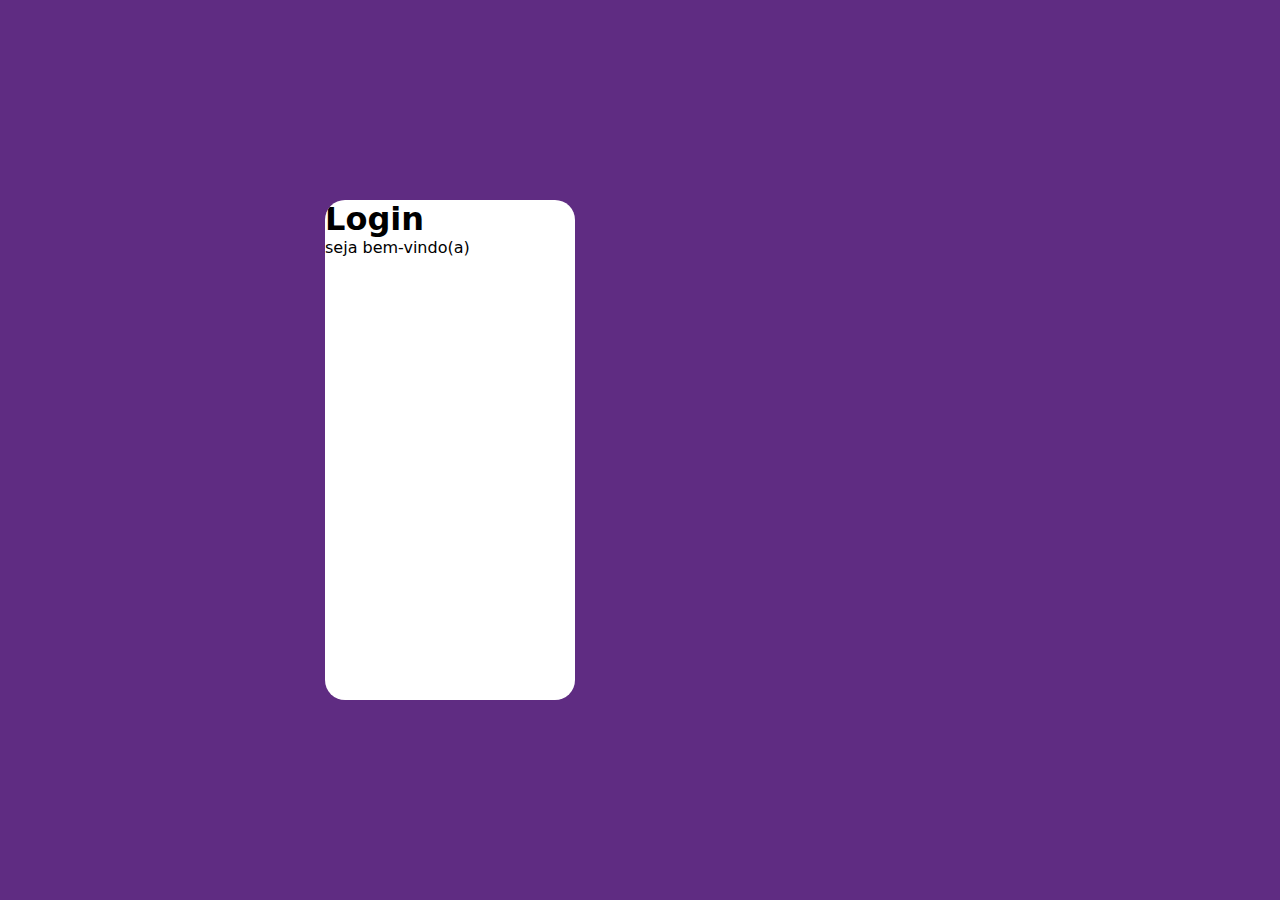
<file: index.html>
<!DOCTYPE html>
<html lang="pt-br">
    <head>
        <meta charset="UTF-8">
        <meta name="viewport" content="width=device-width, initial-scale=1.0">
        <title>Login</title>
        <link rel="stylesheet" href="estilos/style.css">
    </head>
    <body>
        
        <main>
            <section id="login">
                <div id="imagem">
                    
                </div>
                <div id="formulario">
                    <h1>Login</h1>
                    <p>seja bem-vindo(a)</p>
                    <form action="login.php" method="post"></form>
                </div>
            </section>
        </main>
    </body>
</html>
</file>
<file: estilos/style.css>
@charset "UTF-8";

/*
paleta de cores

preto: 040406
amarelo: f6ed55

*/

*{
    font-family: system-ui, -apple-system, BlinkMacSystemFont, 'Segoe UI', Roboto, Oxygen, Ubuntu, Cantarell, 'Open Sans', 'Helvetica Neue', sans-serif;
    padding: 0px;
    margin: 0px;
    box-sizing: border-box;
}

body, html  {
    background-color: #5f2c82;
    height: 100vh;
    width: 100vh;
}

main {
    position: relative;
    height: 100vh;
    width: 100vh;
}

section#login {
    position: absolute;
    top: 50%;
    left: 50%;
    transform: translate(-50%, -50%);
    overflow: hidden;
    background-color: white;
    width: 250px;
    height: 500px;
    border-radius: 20px;
}

section#login >div#magem {
   background: #5f2c82 url(../imagens/pexels-stas-knop-1579240.jpg) no-repeat; 
   background-size: cover;
   height: 200px;
}
</file>
